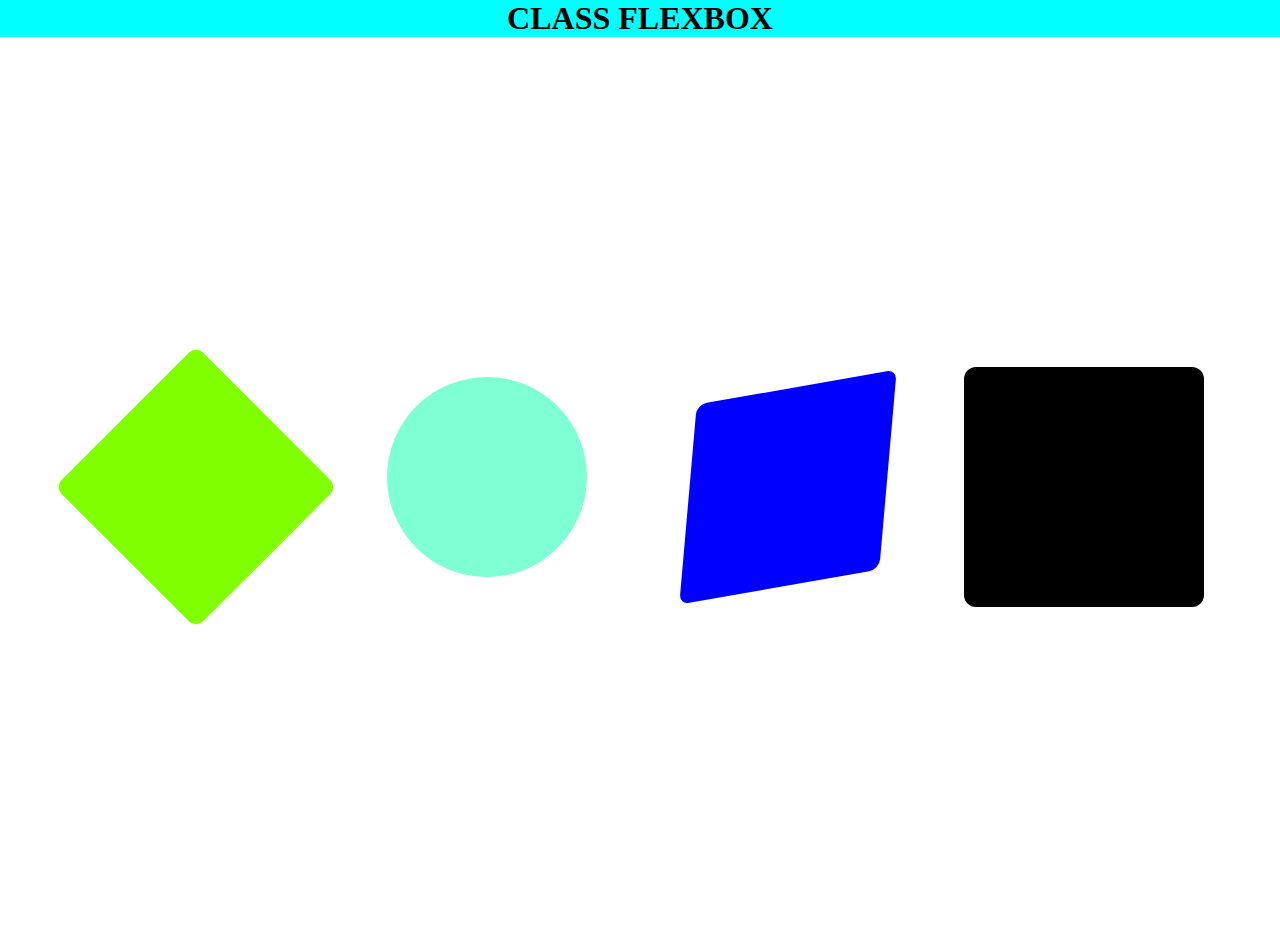
<file: HTML/Flexblox.html>
<!DOCTYPE html>
<html lang="en">
<head>
    <meta charset="UTF-8">
    <meta http-equiv="X-UA-Compatible" content="IE=edge">
    <meta name="viewport" content="width=device-width, initial-scale=1.0">
    <title>Document</title>
    <style>
        *{
            margin: 0;
            padding: 0;
        }
        h1{
            background-color: aqua;
            text-align: center;
        }
        #father{
            height: 100vh;
            /* display: grid; */
            /* place-items: center; */
            display: flex;
            justify-content: space-evenly;
            align-items: center;
            /* flex-wrap: wrap; */
            flex-direction: row-reverse;


        }
        #son, #son_one, #son_two, #son_three{
            background-color:black;
            height: 200px;
            width: 200px;
            transform: scale(1.2);
            border-radius: 10px;

        }
        #son_two{
            background-color: aquamarine;
            transform: translate(-5px,-10px);
            border-radius: 50%;
        }
        #son_one{
            background-color: blue;
            transform: skew(-5deg,-10deg);
        }
        #son_three{
            background-color: chartreuse;
            transform:rotate(45deg);
        }
    </style>
</head>
<body>
    <div class="contaniner"></div>
        <div id="text_Flex">
            <h1>CLASS FLEXBOX</h1>
        </div>
        <div id="father">
            <div id="son"></div>
            <div id="son_one"></div>
            <div id="son_two"></div>
            <div id="son_three"></div>

        </div>
       
        
    
</body>
</html>
</file>
